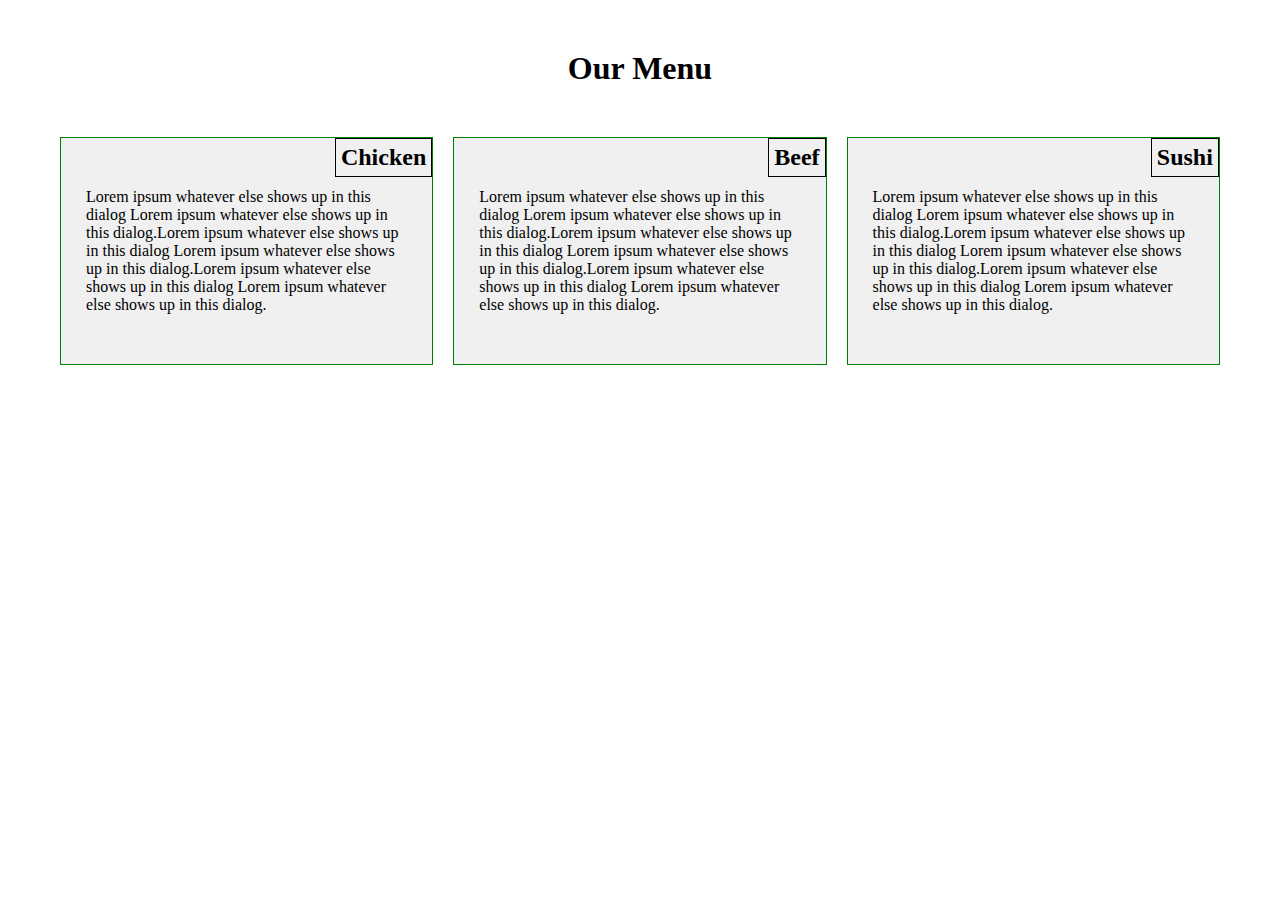
<file: module2-solution/index.html>
<!DOCTYPE html>
<html>
<head>
	<meta charset="utf-8">
	<meta name="viewport" content="width=device-width, initial-scale=1">

	<title>Module 2 Solution</title>
	<link rel="stylesheet" href="css/style.css">
</head>
<body>
	<h1 class="">Our Menu</h1>
	<div class="row">
		<section class="col-lg-4 col-md-6">
			<div class="text-container">
				<div class="title-block">
					<h2>Chicken</h2>
				</div>
				<p>Lorem ipsum whatever else shows up in this dialog Lorem ipsum whatever else shows up in this dialog.Lorem ipsum whatever else shows up in this dialog Lorem ipsum whatever else shows up in this dialog.Lorem ipsum whatever else shows up in this dialog Lorem ipsum whatever else shows up in this dialog.</p>
			</div>
		</section>
		<section class="col-lg-4 col-md-6">
			<div class="text-container">
				<div class="title-block">
					<h2>Beef</h2>
				</div>
				<p>Lorem ipsum whatever else shows up in this dialog Lorem ipsum whatever else shows up in this dialog.Lorem ipsum whatever else shows up in this dialog Lorem ipsum whatever else shows up in this dialog.Lorem ipsum whatever else shows up in this dialog Lorem ipsum whatever else shows up in this dialog.</p>
			</div>
		</section>
		<section class="col-lg-4 col-md-12">
			<div class="text-container">
				<div class="title-block">
					<h2>Sushi</h2>
				</div>
				<p>Lorem ipsum whatever else shows up in this dialog Lorem ipsum whatever else shows up in this dialog.Lorem ipsum whatever else shows up in this dialog Lorem ipsum whatever else shows up in this dialog.Lorem ipsum whatever else shows up in this dialog Lorem ipsum whatever else shows up in this dialog.</p>
			</div>
		</section>
	</div>
</body>
</html>
</file>
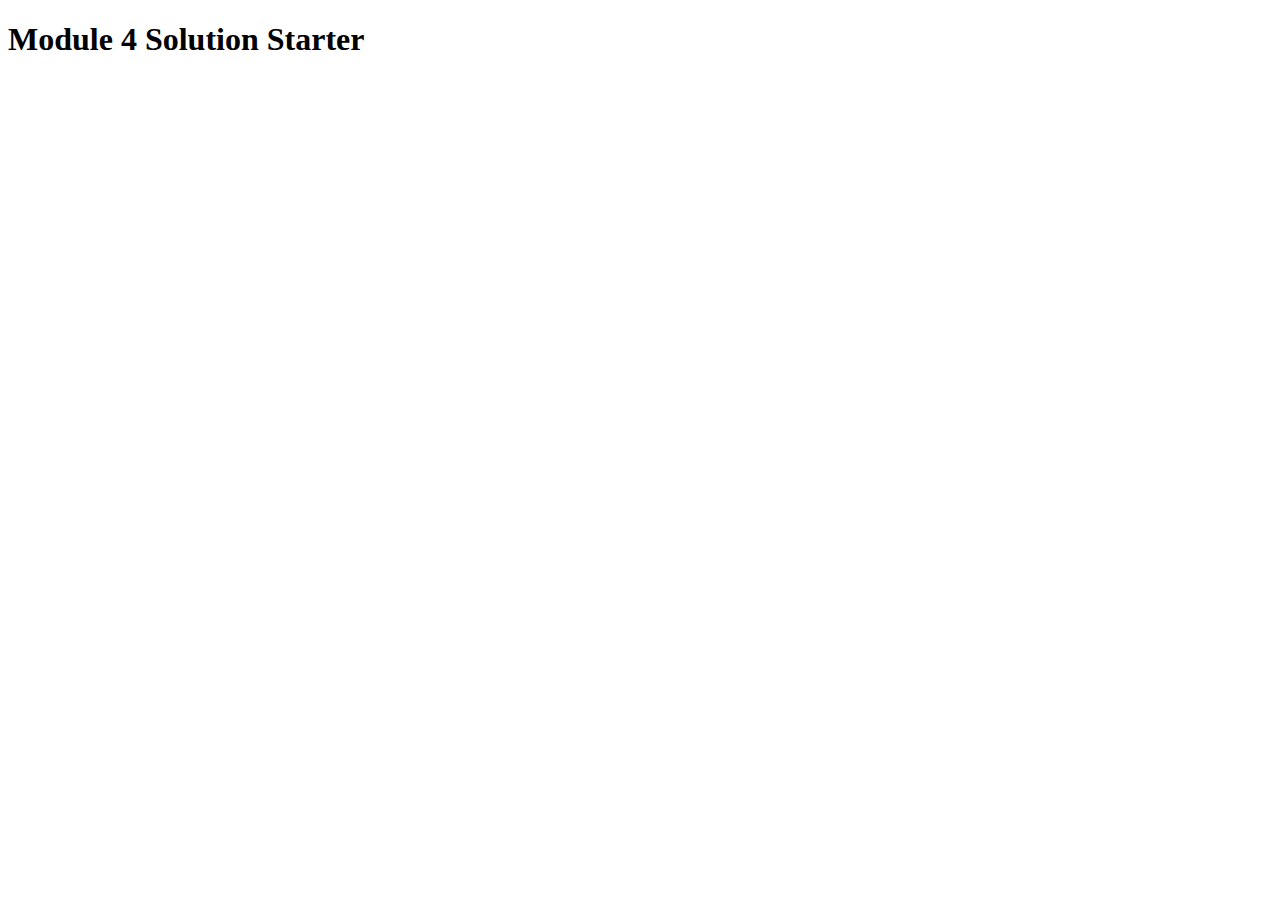
<file: module4-solution/easier/index.html>
<!DOCTYPE html>
<html>
<head>
  <meta charset="utf-8">
  <title>Module 4 Solution Starter</title>
  <script src="SpeakHello.js"></script>
  <script src="SpeakGoodBye.js"></script>
  <script src="script.js"></script>
</head>
<body>
  <h1>Module 4 Solution Starter</h1>
</body>
</html>
</file>
<file: module2-solution/css/style.css>
* {
  box-sizing: border-box;
  margin: 0px;
  padding: 0px;
}
body {
	padding: 50px 50px 50px 50px;
}
h1, h2 {
	text-align: center;
}
p {
	text-align: left;
	clear: right;
}

.row {
	width: 100%;
	margin-top: 50px;
}
.container {
	max-width: 80%;
	margin: 0px auto 0px auto;
}
.text-container {
	position: relative;
	border: 1px solid green;
	padding: 50px 25px 50px 25px;
	margin: 0px 10px 0px 10px;
	background-color: #f0f0f0;

}
.title-block {
	position: absolute;
	padding: 5px;
	border: 1px solid black;
	top: 0px;
	right: 0px;
}




/* Large Device */
@media (min-width: 992px) {
	.col-lg-1, .col-lg-2, .col-lg-3, .col-lg-4, .col-lg-5, .col-lg-6, .col-lg-7, .col-lg-8, .col-lg-9, .col-lg-10, .col-lg-11, .col-lg-12 {
    float: left;
    /*border: 1px solid black;*/
  }
  .col-lg-1 {
    width: 8.33%;
  }
  .col-lg-2 {
    width: 16.66%;
  }
  .col-lg-3 {
    width: 25%;
  }
  .col-lg-4 {
    width: 33.33%;
  }
  .col-lg-5 {
    width: 41.66%;
  }
  .col-lg-6 {
    width: 50%;
  }
  .col-lg-7 {
    width: 58.33%;
  }
  .col-lg-8 {
    width: 66.66%;
  }
  .col-lg-9 {
    width: 74.99%;
  }
  .col-lg-10 {
    width: 83.33%;
  }
  .col-lg-11 {
    width: 91.66%;
  }
  .col-lg-12 {
    width: 100%;
  }
}

/* Medium Device*/
@media (min-width: 768px) and (max-width: 991px) {
	.col-md-1, .col-md-2, .col-md-3, .col-md-4, .col-md-5, .col-md-6, .col-md-7, .col-md-8, .col-md-9, .col-md-10, .col-md-11, .col-md-12 {
    float: left;
    /*border: 1px solid black;*/
  }
  .col-md-1 {
    width: 8.33%;
  }
  .col-md-2 {
    width: 16.66%;
  }
  .col-md-3 {
    width: 25%;
  }
  .col-md-4 {
    width: 33.33%;
  }
  .col-md-5 {
    width: 41.66%;
  }
  .col-md-6 {
    width: 50%;
  }
  .col-md-7 {
    width: 58.33%;
  }
  .col-md-8 {
    width: 66.66%;
  }
  .col-md-9 {
    width: 74.99%;
  }
  .col-md-10 {
    width: 83.33%;
  }
  .col-md-11 {
    width: 91.66%;
  }
  .col-md-12 {
    width: 100%;
  }
}
/* Small Device*/
/*@media (max-width: 767px) {

}*/
</file>
